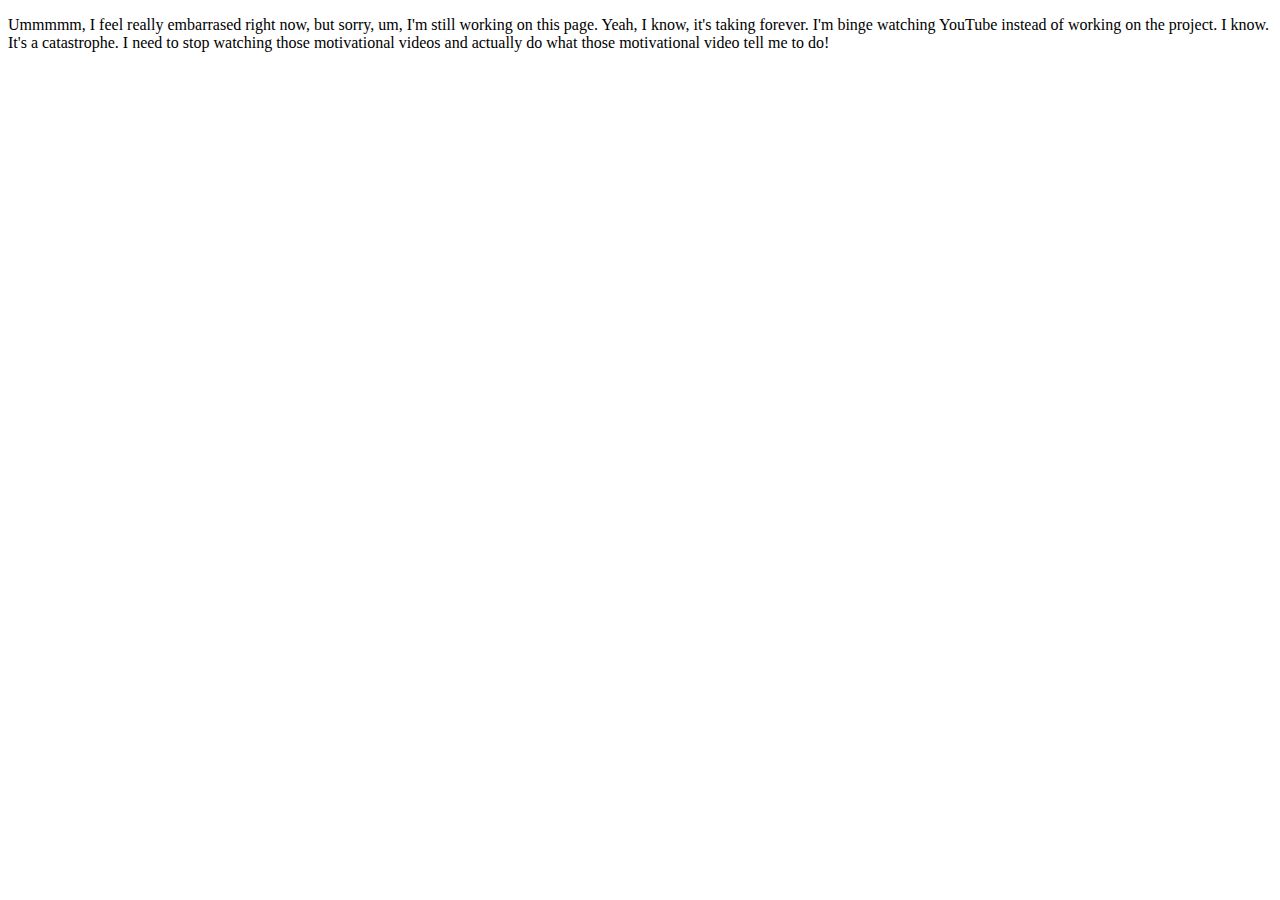
<file: Error Page.html>
<!DOCTYPE html>
<html lang="en">
<head>
    <meta charset="UTF-8">
    <meta name="viewport" content="width=device-width, initial-scale=1.0">
    <title>Document</title>
</head>
<body>
    <p>
        Ummmmm, I feel really embarrased right now, but sorry, um, I'm still working on this page. Yeah, I know, it's taking forever. I'm binge watching YouTube instead of working on the project. I know. It's a catastrophe. I need to stop watching those motivational videos and actually do what those motivational video tell me to do!
    </p>
</body>
</html>
</file>
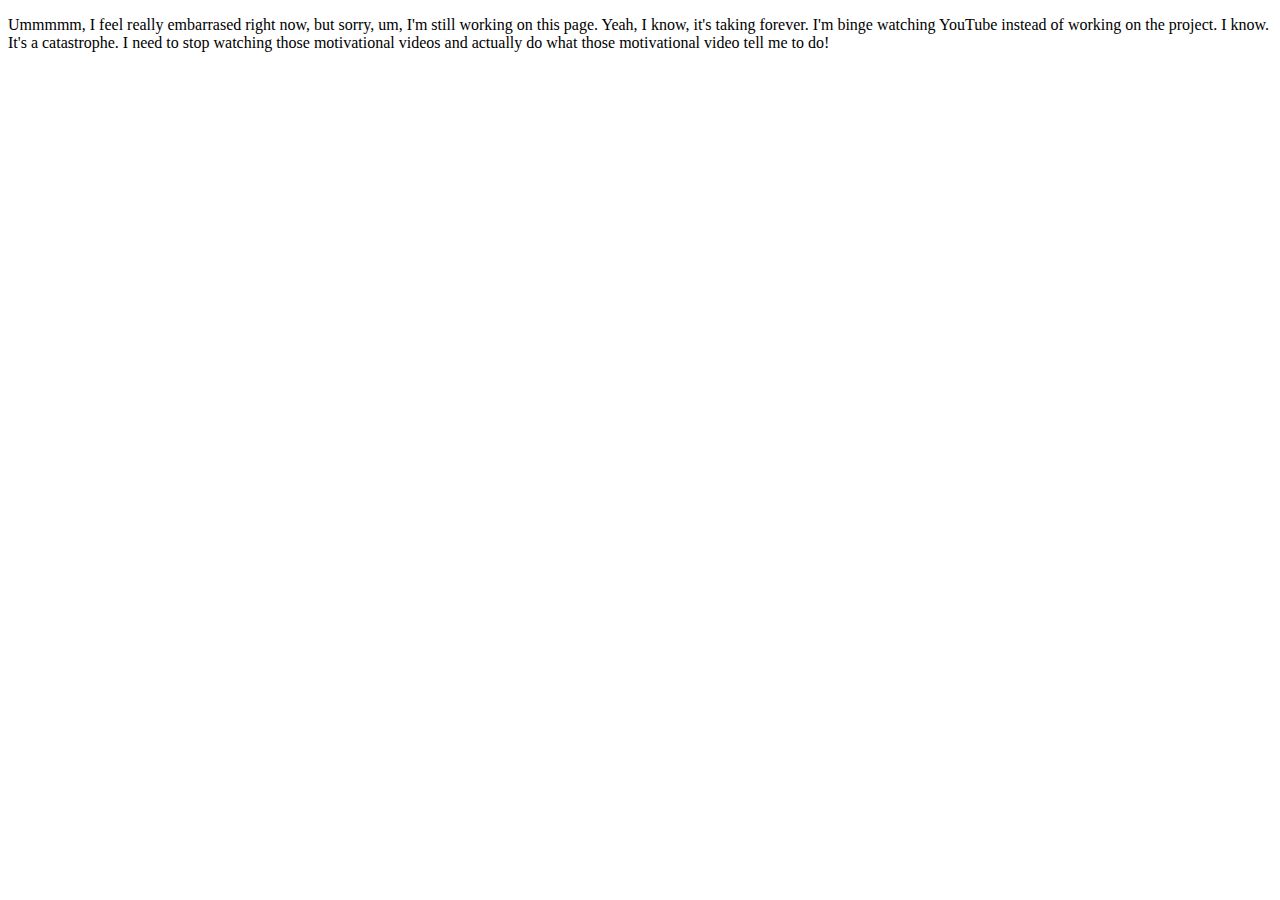
<file: errorpage.html>
<!DOCTYPE html>
<html lang="en">
<head>
    <meta charset="UTF-8">
    <meta name="viewport" content="width=device-width, initial-scale=1.0">
    <title>Document</title>
</head>
<body>
    <p>
        Ummmmm, I feel really embarrased right now, but sorry, um, I'm still working on this page. Yeah, I know, it's taking forever. I'm binge watching YouTube instead of working on the project. I know. It's a catastrophe. I need to stop watching those motivational videos and actually do what those motivational video tell me to do!
    </p>
</body>
</html>
</file>
